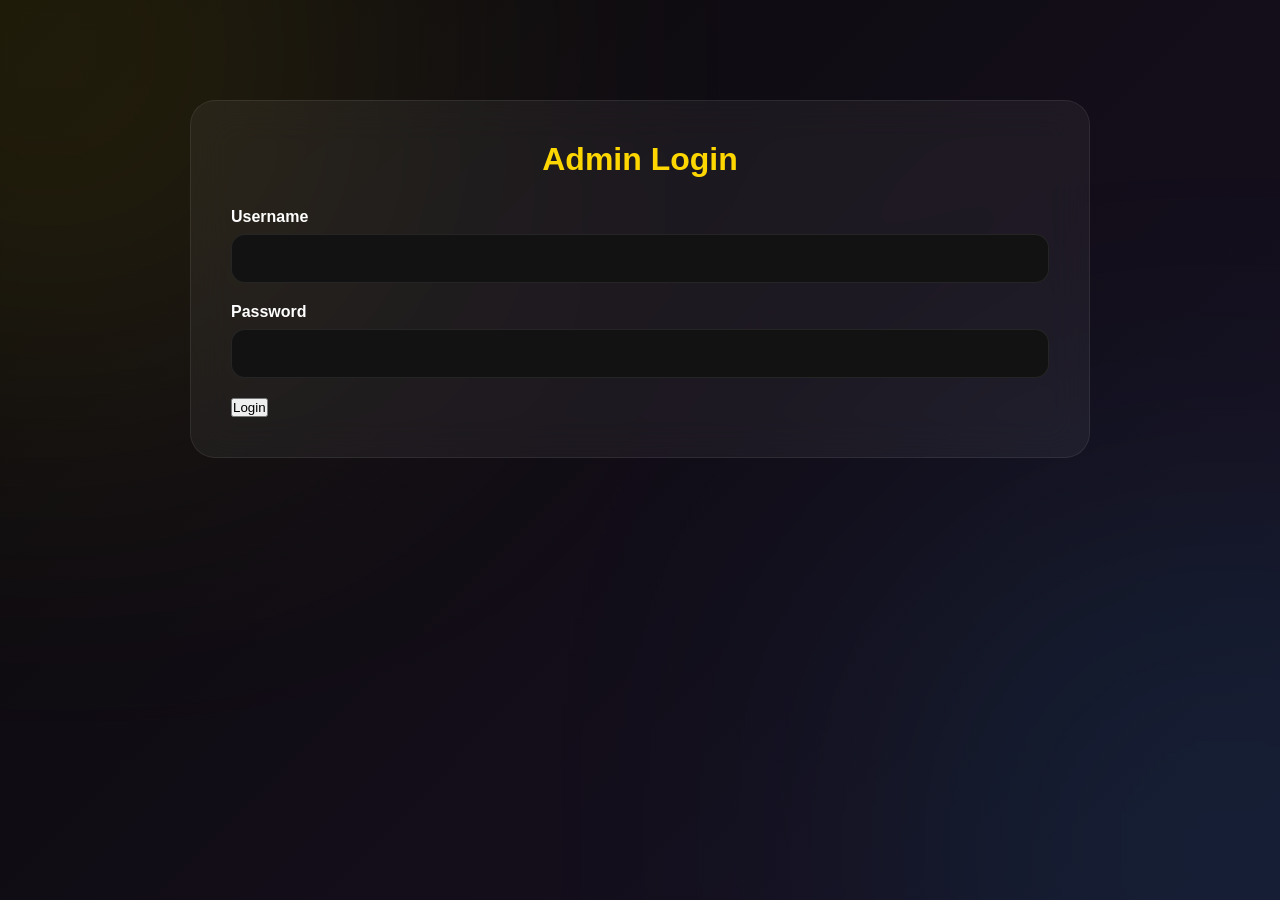
<file: login.html>
<!DOCTYPE html>
<html>
<head>

<meta charset="UTF-8">
<meta name="viewport" content="width=device-width,initial-scale=1">

<title>Admin Login</title>

<link rel="stylesheet" href="style.css">

</head>
<body>

<div class="application">

<div class="form-card">

<h2>Admin Login</h2>

<div class="input-group">
<label>Username</label>
<input
type="text"
id="username">
</div>

<div class="input-group">
<label>Password</label>
<input
type="password"
id="password">
</div>

<button onclick="login()">
Login
</button>

</div>

</div>

<script src="login.js"></script>

</body>
</html>
</file>
<file: style.css>
/* =========================
KUALA LAMPUR UNION
ASCEND RP PREMIUM THEME
========================= */

*{
margin:0;
padding:0;
box-sizing:border-box;
font-family:'Inter',sans-serif;
scroll-behavior:smooth;
}

body{
background:
linear-gradient(
-45deg,
#0a0a0a,
#111827,
#1b1127,
#0a0a0a
);

background-size:400% 400%;
animation:bgMove 15s ease infinite;

color:white;
overflow-x:hidden;
position:relative;
}

/* FLOATING LIGHTS */

body::before{
content:"";

position:fixed;

top:-250px;
left:-250px;

width:600px;
height:600px;

background:#ffd700;

opacity:.12;

filter:blur(180px);

animation:lightLeft 12s ease-in-out infinite;

pointer-events:none;
z-index:-1;
}

body::after{
content:"";

position:fixed;

bottom:-250px;
right:-250px;

width:600px;
height:600px;

background:#00c3ff;

opacity:.12;

filter:blur(180px);

animation:lightRight 15s ease-in-out infinite;

pointer-events:none;
z-index:-1;
}

@keyframes bgMove{

0%{
background-position:0% 50%;
}

50%{
background-position:100% 50%;
}

100%{
background-position:0% 50%;
}

}

@keyframes lightLeft{

50%{
transform:
translate(150px,80px);
}

}

@keyframes lightRight{

50%{
transform:
translate(-150px,-80px);
}

}

/* NAVBAR */

.navbar{

position:fixed;

top:15px;
left:50%;

transform:translateX(-50%);

width:90%;

display:flex;
justify-content:space-between;
align-items:center;

padding:18px 30px;

background:rgba(255,255,255,.05);

backdrop-filter:blur(20px);

border-radius:20px;

border:1px solid rgba(255,255,255,.08);

z-index:999;
}

.logo{

font-size:1.5rem;
font-weight:900;

background:
linear-gradient(
90deg,
#ffd700,
#ff4d6d,
#00c3ff,
#ffd700
);

background-size:300%;

-webkit-background-clip:text;
-webkit-text-fill-color:transparent;

animation:logoFlow 8s linear infinite;
}

@keyframes logoFlow{

0%{
background-position:0%;
}

100%{
background-position:300%;
}

}

.nav-menu{
display:flex;
gap:25px;
}

.nav-menu a{

color:white;
text-decoration:none;
font-weight:600;

transition:.3s;
}

.nav-menu a:hover{

color:#ffd700;

transform:translateY(-2px);
}

/* HERO */

.hero{

position:relative;

height:100vh;

background:
linear-gradient(
rgba(0,0,0,.55),
rgba(0,0,0,.75)
),
url("banner.jpg");

background-size:cover;
background-position:center;
background-attachment:fixed;

display:flex;
justify-content:center;
align-items:center;

text-align:center;
}

.hero-overlay{

position:absolute;
inset:0;

background:
radial-gradient(
circle at top,
rgba(255,215,0,.12),
transparent 40%
),

radial-gradient(
circle at left,
rgba(0,195,255,.10),
transparent 40%
),

radial-gradient(
circle at right,
rgba(255,77,109,.10),
transparent 40%
);
}

.hero-content{

position:relative;
z-index:10;

max-width:900px;

padding:45px;

background:rgba(255,255,255,.06);

backdrop-filter:blur(20px);

border-radius:25px;

border:1px solid rgba(255,255,255,.08);

animation:heroFloat 5s ease-in-out infinite;
}

@keyframes heroFloat{

0%{
transform:translateY(0px);
}

50%{
transform:translateY(-15px);
}

100%{
transform:translateY(0px);
}

}

.hero-badge{

display:inline-block;

padding:12px 20px;

background:rgba(255,215,0,.15);

border:1px solid rgba(255,215,0,.25);

border-radius:999px;

color:#ffd700;

font-weight:700;

margin-bottom:20px;
}

.hero h1{

font-size:6rem;
font-weight:900;

line-height:1;

margin-bottom:20px;

background:
linear-gradient(
90deg,
#ffd700,
#ff4d6d,
#00c3ff,
#ffd700
);

background-size:300%;

-webkit-background-clip:text;
-webkit-text-fill-color:transparent;

animation:titleFlow 8s linear infinite;
}

@keyframes titleFlow{

0%{
background-position:0%;
}

100%{
background-position:300%;
}

}

.hero p{

font-size:1.2rem;
line-height:1.8;

color:#d7d7d7;

margin-bottom:30px;
}

.hero-btn{

display:inline-block;

padding:18px 38px;

border-radius:14px;

font-weight:800;

text-decoration:none;

color:white;

background:
linear-gradient(
135deg,
#ffd700,
#ff4d6d,
#00c3ff
);

background-size:300%;

animation:btnFlow 6s linear infinite;

position:relative;

overflow:hidden;
}

.hero-btn:hover{

transform:translateY(-4px);

box-shadow:
0 0 20px rgba(255,215,0,.3),
0 0 50px rgba(0,195,255,.2);
}

@keyframes btnFlow{

0%{
background-position:0%;
}

100%{
background-position:300%;
}

}

/* STATS */

.stats{

padding:100px 10%;

display:grid;

grid-template-columns:repeat(3,1fr);

gap:25px;
}

.stat-card{

background:
rgba(255,255,255,.05);

backdrop-filter:blur(20px);

border-radius:20px;

padding:35px;

text-align:center;

border:1px solid rgba(255,255,255,.08);

transition:.3s;
}

.stat-card:hover{

transform:
translateY(-10px)
scale(1.03);

box-shadow:
0 0 25px rgba(255,215,0,.2),
0 0 60px rgba(0,195,255,.15);
}

.stat-card h2{

font-size:3rem;

color:#ffd700;
}

/* APPLICATION */

.application{

padding:100px 20px;
}

.form-card{

max-width:900px;
margin:auto;

padding:40px;

background:
rgba(255,255,255,.05);

backdrop-filter:blur(20px);

border-radius:25px;

border:1px solid rgba(255,255,255,.08);

transition:.3s;
}

.form-card:hover{

transform:translateY(-5px);

box-shadow:
0 0 20px rgba(255,215,0,.2);
}

.form-card h2{

text-align:center;

margin-bottom:30px;

font-size:2rem;

color:#ffd700;
}

.input-group{

display:flex;
flex-direction:column;

margin-bottom:20px;
}

.input-group label{

margin-bottom:8px;

font-weight:600;
}

.input-group input,
.input-group select{

padding:16px;

background:#121212;

border:1px solid rgba(255,255,255,.08);

border-radius:14px;

color:white;

transition:.3s;
}

.input-group input:focus,
.input-group select:focus{

outline:none;

border-color:#ffd700;

box-shadow:
0 0 15px rgba(255,215,0,.3),
0 0 30px rgba(0,195,255,.15);

transform:scale(1.02);
}

button[type="submit"]{

width:100%;

padding:18px;

border:none;

border-radius:14px;

font-size:16px;

font-weight:800;

cursor:pointer;

color:white;

background:
linear-gradient(
135deg,
#ffd700,
#ff4d6d,
#00c3ff
);

background-size:300%;

animation:btnFlow 6s linear infinite;
}

#successMessage{

margin-top:20px;

text-align:center;

color:#22c55e;

font-weight:700;
}

/* FOOTER */

footer{

padding:50px;

text-align:center;

background:#080808;

border-top:1px solid rgba(255,255,255,.05);
}

footer h3{

color:#ffd700;

margin-bottom:10px;
}

/* MOBILE */

@media(max-width:900px){

.hero h1{
font-size:3.5rem;
}

.stats{
grid-template-columns:1fr;
}

.navbar{
padding:15px;
}

.hero-content{
margin:20px;
padding:25px;
}

}
.leaders-section{

padding:80px 10%;

text-align:center;
}

.leaders-section h2{

font-size:2.5rem;

margin-bottom:40px;

background:
linear-gradient(
90deg,
#ffd700,
#ff4d6d,
#00c3ff
);

-webkit-background-clip:text;
-webkit-text-fill-color:transparent;
}

.leaders-grid{

display:grid;

grid-template-columns:
repeat(auto-fit,minmax(280px,1fr));

gap:25px;
}

.leader-card{

background:
rgba(255,255,255,.05);

backdrop-filter:blur(20px);

border-radius:25px;

padding:30px;

border:
1px solid rgba(255,255,255,.08);

transition:.3s;
}

.leader-card:hover{

transform:
translateY(-10px);

box-shadow:
0 0 25px rgba(255,215,0,.25),
0 0 60px rgba(0,195,255,.15);
}

.leader-avatar{

font-size:4rem;

margin-bottom:15px;
}

.leader-card h3{

font-size:1.5rem;

margin-bottom:10px;

color:#ffd700;
}

.leader-card p{

margin-bottom:10px;

color:#d1d5db;
}

.leader-card span{

color:#00c3ff;

font-weight:700;
}
</file>
